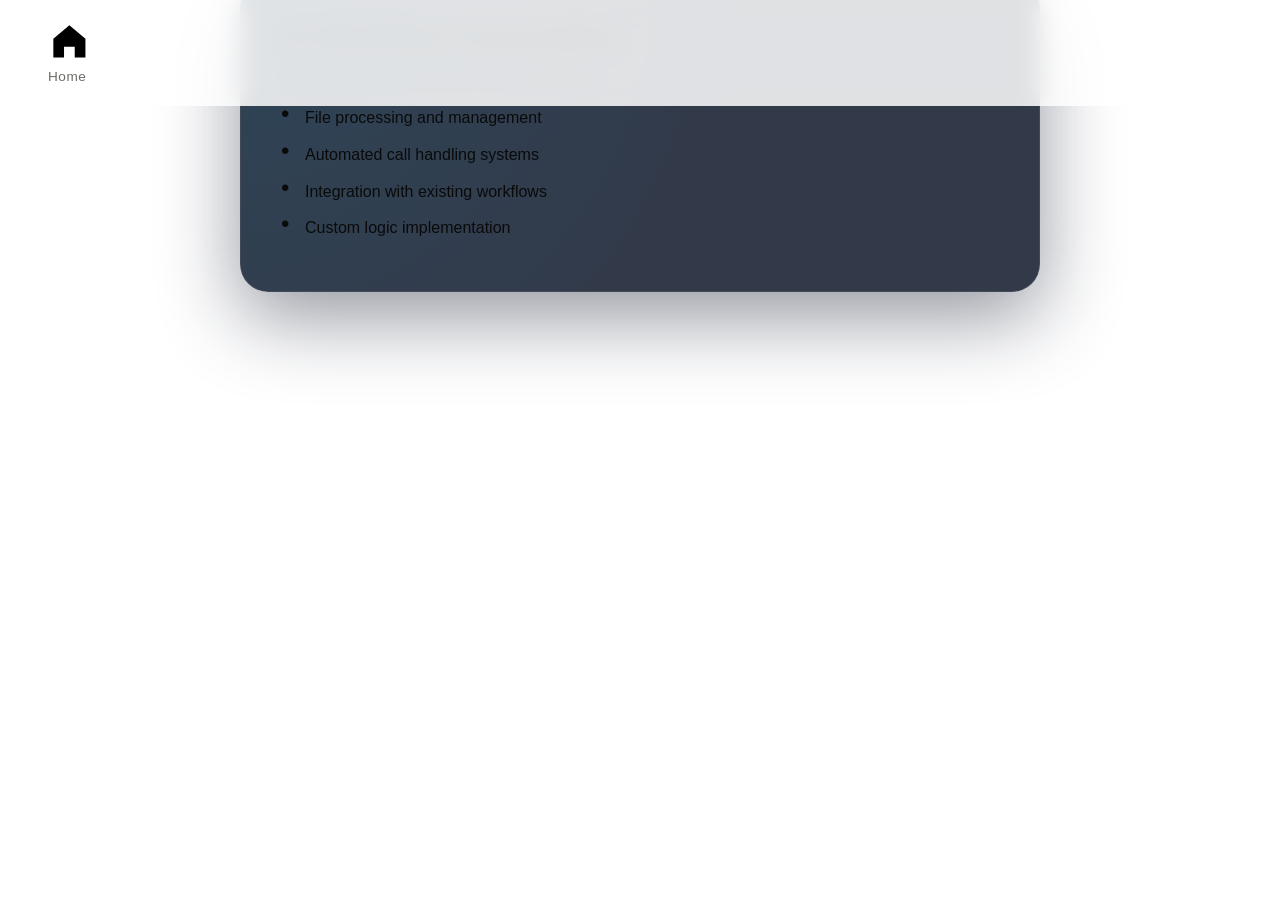
<file: booking.html>
<!DOCTYPE html>
<html lang="en">

<head>
    <meta charset="UTF-8">
    <meta name="viewport" content="width=device-width, initial-scale=1.0">
    <title>Book a Call | Vishnu Viswanath</title>
    <link rel="icon" type="image/svg+xml"
        href="data:image/svg+xml,%3Csvg xmlns='http://www.w3.org/2000/svg' viewBox='0 0 100 100'%3E%3Cdefs%3E%3ClinearGradient id='vGrad' x1='0%25' y1='0%25' x2='100%25' y2='100%25'%3E%3Cstop offset='0%25' style='stop-color:%2300BFFF'/%3E%3Cstop offset='100%25' style='stop-color:%234169E1'/%3E%3C/linearGradient%3E%3C/defs%3E%3Ctext x='50' y='78' font-family='Arial, sans-serif' font-size='80' font-weight='bold' fill='url(%23vGrad)' text-anchor='middle'%3EV%3C/text%3E%3C/svg%3E">
    <link rel="stylesheet" href="style.css">
    <link rel="preconnect" href="https://fonts.googleapis.com">
    <link rel="preconnect" href="https://fonts.gstatic.com" crossorigin>
    <link href="https://fonts.googleapis.com/css2?family=Poppins:wght@300;400;600;700&display=swap" rel="stylesheet">
    <style>
        /* Embedded styles for booking page specific tweaks */
        .booking-hero {
            padding-top: 120px;
            min-height: auto;
            align-items: flex-start;
            flex-direction: column;
            text-align: center;
        }

        .booking-content {
            width: 100%;
            max-width: 900px;
            margin: 0 auto;
        }

        .service-card {
            background: rgba(15, 23, 42, 0.85);
            border: 1px solid rgba(255, 255, 255, 0.08);
            border-radius: 28px;
            padding: 2.5rem;
            margin: 2rem auto;
            text-align: left;
            box-shadow: 0 25px 80px rgba(15, 23, 42, 0.45);
            position: relative;
            overflow: hidden;
            max-width: 800px;
        }

        .service-card::before {
            content: "";
            position: absolute;
            inset: 0;
            background: radial-gradient(circle at top left, rgba(0, 210, 255, 0.1), transparent 60%);
            opacity: 0.8;
            pointer-events: none;
        }

        .service-title {
            color: var(--primary-color);
            font-size: 1.8rem;
            margin-bottom: 1rem;
        }

        .service-list {
            list-style: none;
            color: var(--text-muted);
            line-height: 1.8;
        }

        .service-list li {
            position: relative;
            padding-left: 1.5rem;
            margin-bottom: 0.5rem;
        }

        .service-list li::before {
            content: "•";
            color: var(--primary-color);
            position: absolute;
            left: 0;
            font-size: 1.5rem;
            line-height: 1;
            top: -2px;
        }

        .calendly-container {
            margin-top: 3rem;
            min-height: 700px;
            /* Ensure enough height for the widget */
            border-radius: 20px;
            overflow: hidden;
            background: rgba(255, 255, 255, 0.02);
            border: 1px solid rgba(255, 255, 255, 0.05);
        }
    </style>
</head>

<body>

    <div class="hero-background">
        <div class="matrix-grid"></div>
        <div class="orb orb-one"></div>
        <div class="orb orb-two"></div>
    </div>

    <!-- Reusing Navbar from index.html -->
    <nav class="navbar" aria-label="Primary">
        <ul class="nav-links">
            <li>
                <a href="index.html">
                    <span class="nav-icon" aria-hidden="true">
                        <svg viewBox="0 0 24 24" focusable="false">
                            <path d="M3 10.5 12 3l9 7.5V21h-6v-6h-6v6H3Z" />
                        </svg>
                    </span>
                    <span class="nav-label">Home</span>
                </a>
            </li>
        </ul>
    </nav>

    <section class="hero booking-hero">
        <div class="section-heading">
            <p class="eyebrow">Collaboration</p>
            <h2>Book a Strategy Call</h2>
            <p>Select a time slot below to discuss your project requirements.</p>
        </div>

        <div class="booking-content">
            <div class="service-card">
                <h3 class="service-title">AI Workflow Automation</h3>
                <p style="margin-bottom: 1rem; color: var(--text-color);">Comprehensive automation setup including:</p>
                <ul class="service-list">
                    <li>File processing and management</li>
                    <li>Automated call handling systems</li>
                    <li>Integration with existing workflows</li>
                    <li>Custom logic implementation</li>
                </ul>
            </div>

            <!-- Calendly inline widget begin -->
            <!-- 
                IMPORTANT: Replace the 'url' property below with your actual Calendly event link.
                Example: href="https://calendly.com/yourname/ai-automation-call" 
            -->
            <div class="calendly-inline-widget" data-url="https://calendly.com/vishnu-viswanath-mm/30min"
                style="min-width:320px;height:700px;"></div>
            <script type="text/javascript" src="https://assets.calendly.com/assets/external/widget.js" async></script>
            <!-- Calendly inline widget end -->
        </div>
    </section>

</body>

</html>
</file>
<file: style.css>
:root {
  --black: #0a0a0a;
  --white: #ffffff;
  --off-white: #f7f7f5;
  --light-gray: #efefed;
  --mid-gray: #c8c8c4;
  --dark-gray: #6b6b66;
  --accent: #1a1aff;
  --accent-light: #e8e8ff;
  --accent-mid: #4444ff;
  --mono: 'Space Mono', monospace;
  --sans: 'DynaPuff', sans-serif;
}

*, *::before, *::after { margin: 0; padding: 0; box-sizing: border-box; }

html { scroll-behavior: smooth; }

body {
  font-family: var(--sans);
  background: var(--white);
  color: var(--black);
  overflow-x: hidden;
}

body.is-loading { overflow: hidden; }

/* ── PRELOADER ── */
#preloader {
  position: fixed;
  inset: 0;
  z-index: 9999;
  pointer-events: all;
}

.pre-top,
.pre-bottom {
  position: absolute;
  left: 0;
  width: 100%;
  height: 50%;
  background: var(--black);
}
.pre-top    { top: 0; transform-origin: top; }
.pre-bottom { bottom: 0; transform-origin: bottom; }

.pre-center {
  position: absolute;
  inset: 0;
  display: flex;
  flex-direction: column;
  align-items: center;
  justify-content: center;
  gap: 1.5rem;
  z-index: 2;
}

.pre-logo {
  font-family: var(--mono);
  font-size: clamp(2.5rem, 8vw, 5rem);
  font-weight: 700;
  color: var(--white);
  letter-spacing: -0.02em;
  line-height: 1;
}
.pre-logo span { color: var(--accent); }

.pre-terminal {
  display: flex;
  flex-direction: column;
  align-items: flex-start;
  gap: 0.35rem;
  min-width: 260px;
}

.pre-line {
  font-family: var(--sans);
  font-size: clamp(0.85rem, 2vw, 1rem);
  letter-spacing: 0.01em;
  color: rgba(255,255,255,0.5);
  display: block;
  min-height: 1.2em;
  white-space: nowrap;
  overflow: hidden;
}
.pre-line:last-of-type {
  color: rgba(255,255,255,0.9);
}

.pre-cursor {
  font-family: var(--mono);
  font-size: 0.72rem;
  color: var(--accent);
  animation: blink 0.7s step-end infinite;
  line-height: 1;
  display: block;
}
@keyframes blink {
  0%, 100% { opacity: 1; }
  50% { opacity: 0; }
}

.pre-bar-wrap {
  width: clamp(200px, 30vw, 340px);
  height: 2px;
  background: rgba(255,255,255,0.1);
  overflow: hidden;
}

.pre-bar {
  height: 100%;
  width: 0%;
  background: var(--accent);
  transition: width 0.05s linear;
}

.pre-pct {
  font-family: var(--mono);
  font-size: 0.65rem;
  letter-spacing: 0.14em;
  color: rgba(255,255,255,0.25);
}

/* ── NAV ── */
nav {
  position: fixed;
  top: 0; left: 0; right: 0;
  z-index: 100;
  display: flex;
  justify-content: space-between;
  align-items: center;
  padding: 1.25rem 3rem;
  background: rgba(255,255,255,0.85);
  backdrop-filter: blur(12px);
  border-bottom: 1px solid transparent;
  transition: border-color 0.3s;
}
nav.scrolled { border-color: var(--light-gray); }

.nav-logo {
  font-family: var(--mono);
  font-size: 0.85rem;
  font-weight: 700;
  letter-spacing: 0.08em;
  color: var(--black);
  text-decoration: none;
}
.nav-logo span { color: var(--accent); }

.nav-links {
  display: flex;
  gap: 2.5rem;
  list-style: none;
}
.nav-links a {
  font-size: 0.85rem;
  font-weight: 500;
  letter-spacing: 0.04em;
  color: var(--dark-gray);
  text-decoration: none;
  transition: color 0.2s;
}
.nav-links a:hover { color: var(--black); }

.nav-cta {
  font-family: var(--mono);
  font-size: 0.78rem;
  font-weight: 700;
  letter-spacing: 0.06em;
  padding: 0.55rem 1.2rem;
  background: var(--black);
  color: var(--white);
  border: none;
  cursor: pointer;
  text-decoration: none;
  transition: background 0.2s;
}
.nav-cta:hover { background: var(--accent); }

/* ── HAMBURGER ── */
.nav-hamburger {
  display: none;
  flex-direction: column;
  justify-content: center;
  gap: 5px;
  width: 36px;
  height: 36px;
  background: none;
  border: none;
  cursor: pointer;
  padding: 4px;
}
.nav-hamburger span {
  display: block;
  width: 100%;
  height: 2px;
  background: var(--black);
  transition: transform 0.25s, opacity 0.25s;
}

/* ── MOBILE MENU ── */
.mobile-menu {
  position: fixed;
  inset: 0;
  z-index: 200;
  background: var(--black);
  display: flex;
  flex-direction: column;
  align-items: flex-start;
  justify-content: center;
  padding: 3rem 2rem;
  transform: translateX(100%);
  transition: transform 0.35s cubic-bezier(0.4,0,0.2,1);
}
.mobile-menu.open { transform: translateX(0); }

.mobile-menu-close {
  position: absolute;
  top: 1.25rem;
  right: 1.25rem;
  background: none;
  border: none;
  color: rgba(255,255,255,0.5);
  font-size: 1.25rem;
  cursor: pointer;
  padding: 0.5rem;
  transition: color 0.2s;
}
.mobile-menu-close:hover { color: var(--white); }

.mobile-nav-links {
  list-style: none;
  display: flex;
  flex-direction: column;
  gap: 0;
  width: 100%;
  margin-bottom: 2.5rem;
}
.mobile-nav-links li a {
  display: block;
  font-size: clamp(1.6rem, 7vw, 2.2rem);
  font-weight: 700;
  color: rgba(255,255,255,0.75);
  text-decoration: none;
  letter-spacing: -0.01em;
  padding: 0.5rem 0;
  border-bottom: 1px solid rgba(255,255,255,0.07);
  transition: color 0.2s;
}
.mobile-nav-links li a:hover { color: var(--white); }

.mobile-menu-cta {
  font-family: var(--mono);
  font-size: 0.8rem;
  font-weight: 700;
  letter-spacing: 0.08em;
  padding: 0.85rem 2rem;
  background: var(--accent);
  color: var(--white);
  text-decoration: none;
  transition: background 0.2s;
}
.mobile-menu-cta:hover { background: var(--accent-mid); }

/* ── HERO ── */
.hero {
  position: relative;
  width: 100%;
  height: 100vh;
  min-height: 700px;
  display: flex;
  flex-direction: column;
  justify-content: center;
  align-items: center;
  overflow: hidden;
}

.hero-bg {
  position: absolute;
  inset: 0;
  background-image: url('assets/herobackground.jpg');
  background-size: cover;
  background-position: center;
  background-repeat: no-repeat;
}
.hero-bg::after {
  content: '';
  position: absolute;
  inset: 0;
  background: linear-gradient(
    to bottom,
    rgba(255,255,255,0.08) 0%,
    rgba(10,10,10,0.55) 60%,
    rgba(10,10,10,0.88) 100%
  );
}

.hero-content {
  position: relative;
  z-index: 2;
  width: 100%;
  padding: 0 3rem 5rem;
  display: flex;
  flex-direction: column;
  align-items: center;
  text-align: center;
}

.hero-tag {
  display: inline-block;
  font-family: var(--mono);
  font-size: 0.72rem;
  letter-spacing: 0.14em;
  text-transform: uppercase;
  color: rgba(255,255,255,0.6);
  margin-bottom: 1.25rem;
}

.hero-name {
  font-size: clamp(3rem, 7vw, 6rem);
  font-weight: 700;
  line-height: 1.02;
  color: var(--white);
  letter-spacing: -0.02em;
  margin-bottom: 1rem;
}

.hero-tagline {
  font-size: clamp(1rem, 2vw, 1.3rem);
  font-weight: 400;
  color: rgba(255,255,255,0.75);
  max-width: 520px;
  line-height: 1.55;
  margin-bottom: 2.25rem;
}

.hero-actions {
  display: flex;
  gap: 1rem;
  align-items: center;
  justify-content: center;
  flex-wrap: wrap;
}

.btn-primary {
  font-family: var(--mono);
  font-size: 0.8rem;
  font-weight: 700;
  letter-spacing: 0.07em;
  padding: 0.85rem 2rem;
  background: var(--white);
  color: var(--black);
  text-decoration: none;
  transition: background 0.2s, color 0.2s;
}
.btn-primary:hover { background: var(--accent); color: var(--white); }

.btn-ghost {
  font-family: var(--mono);
  font-size: 0.8rem;
  font-weight: 700;
  letter-spacing: 0.07em;
  padding: 0.85rem 2rem;
  background: transparent;
  color: rgba(255,255,255,0.75);
  border: 1px solid rgba(255,255,255,0.3);
  text-decoration: none;
  transition: border-color 0.2s, color 0.2s;
}
.btn-ghost:hover { border-color: var(--white); color: var(--white); }

.hero-scroll {
  position: absolute;
  bottom: 2rem;
  right: 3rem;
  z-index: 2;
  display: flex;
  flex-direction: column;
  align-items: center;
  gap: 0.5rem;
  color: rgba(255,255,255,0.45);
  font-family: var(--mono);
  font-size: 0.65rem;
  letter-spacing: 0.12em;
  text-transform: uppercase;
}
.hero-scroll-line {
  width: 1px;
  height: 48px;
  background: rgba(255,255,255,0.3);
  animation: scrollLine 2s ease-in-out infinite;
}
@keyframes scrollLine {
  0%, 100% { transform: scaleY(1); opacity: 0.3; }
  50% { transform: scaleY(0.4); opacity: 0.8; }
}

/* ── SECTION UTILS ── */
section { padding: 7rem 3rem; }

.section-label {
  font-family: var(--mono);
  font-size: 0.7rem;
  letter-spacing: 0.16em;
  text-transform: uppercase;
  color: var(--accent);
  margin-bottom: 0.75rem;
}

.section-title {
  font-size: clamp(1.8rem, 3.5vw, 2.8rem);
  font-weight: 700;
  letter-spacing: -0.02em;
  line-height: 1.1;
  color: var(--black);
  margin-bottom: 1rem;
}

.section-sub {
  font-size: 1.05rem;
  color: var(--dark-gray);
  line-height: 1.65;
  max-width: 520px;
}

.divider {
  width: 100%;
  height: 1px;
  background: var(--light-gray);
}

/* ── STATS BAR ── */
.stats-bar {
  background: var(--black);
  padding: 2.5rem 3rem;
  display: flex;
  justify-content: space-around;
  align-items: center;
  flex-wrap: wrap;
  gap: 2rem;
}

.stat-item {
  text-align: center;
}

.stat-number {
  font-family: var(--mono);
  font-size: clamp(2rem, 4vw, 3rem);
  font-weight: 700;
  color: var(--white);
  line-height: 1;
}
.stat-number span { color: var(--accent-mid); }

.stat-label {
  font-size: 0.78rem;
  color: var(--mid-gray);
  letter-spacing: 0.06em;
  margin-top: 0.4rem;
  text-transform: uppercase;
}

/* ── EXPERIENCE ── */
.experience-list {
  display: flex;
  flex-direction: column;
  gap: 1px;
  background: var(--light-gray);
  border: 1px solid var(--light-gray);
  margin-top: 3.5rem;
}

.exp-row {
  background: var(--white);
  padding: 1.75rem 2rem;
  display: grid;
  grid-template-columns: 120px 1fr auto;
  gap: 2rem;
  align-items: start;
  transition: background 0.2s;
}
.exp-row:hover { background: var(--off-white); }

.exp-period {
  font-family: var(--mono);
  font-size: 0.68rem;
  color: var(--mid-gray);
  letter-spacing: 0.06em;
  line-height: 1.5;
  padding-top: 0.15rem;
}

.exp-title {
  font-size: 1rem;
  font-weight: 700;
  color: var(--black);
  margin-bottom: 0.2rem;
}
.exp-company {
  font-family: var(--mono);
  font-size: 0.72rem;
  color: var(--accent);
  letter-spacing: 0.08em;
  text-transform: uppercase;
  margin-bottom: 0.35rem;
}
.exp-location {
  font-size: 0.78rem;
  color: var(--dark-gray);
}

.exp-desc {
  font-size: 0.82rem;
  color: var(--dark-gray);
  line-height: 1.65;
  margin-top: 0.6rem;
  max-width: 580px;
}

.exp-roles {
  display: flex;
  flex-direction: column;
  gap: 0.2rem;
  margin-bottom: 0.25rem;
}
.exp-role-line {
  font-family: var(--mono);
  font-size: 0.68rem;
  color: var(--mid-gray);
  letter-spacing: 0.04em;
}
.exp-role-line strong {
  color: var(--dark-gray);
  font-weight: 600;
}

.exp-type {
  font-family: var(--mono);
  font-size: 0.65rem;
  letter-spacing: 0.08em;
  padding: 0.25rem 0.6rem;
  background: var(--off-white);
  color: var(--dark-gray);
  border: 1px solid var(--light-gray);
  white-space: nowrap;
  height: fit-content;
}
.exp-type.current {
  background: var(--accent-light);
  color: var(--accent);
  border-color: var(--accent-light);
}

/* ── STACK SECTION ── */
.stack-section { background: var(--off-white); }

.stack-header {
  display: flex;
  justify-content: space-between;
  align-items: flex-end;
  margin-bottom: 3.5rem;
  flex-wrap: wrap;
  gap: 1.5rem;
}

.stack-diagram {
  display: grid;
  grid-template-columns: 1fr 1fr 1fr 1fr;
  gap: 1px;
  background: var(--light-gray);
  border: 1px solid var(--light-gray);
}

.stack-layer {
  background: var(--white);
  padding: 2rem 1.75rem;
  position: relative;
  transition: background 0.25s;
}
.stack-layer:hover { background: var(--accent-light); }

.stack-layer-label {
  font-family: var(--mono);
  font-size: 0.65rem;
  letter-spacing: 0.14em;
  text-transform: uppercase;
  color: var(--accent);
  margin-bottom: 0.85rem;
}

.stack-layer-title {
  font-size: 1rem;
  font-weight: 700;
  color: var(--black);
  margin-bottom: 1.1rem;
  line-height: 1.2;
}

.stack-tags {
  display: flex;
  flex-direction: column;
  gap: 0.45rem;
}

.stack-tag {
  font-family: var(--mono);
  font-size: 0.72rem;
  color: var(--dark-gray);
  display: flex;
  align-items: center;
  gap: 0.5rem;
}
.stack-tag::before {
  content: '';
  display: inline-block;
  width: 5px;
  height: 5px;
  background: var(--accent);
  border-radius: 50%;
  flex-shrink: 0;
}

/* ── PROJECTS ── */
.projects-grid {
  display: grid;
  grid-template-columns: 1fr 1fr;
  gap: 1.5rem;
  margin-top: 3.5rem;
}

.project-card {
  border: 1px solid var(--light-gray);
  padding: 2.25rem;
  position: relative;
  overflow: hidden;
  transition: border-color 0.25s, transform 0.25s;
  cursor: default;
}
.project-card:hover {
  border-color: var(--accent);
  transform: translateY(-3px);
}
.project-card::before {
  content: '';
  position: absolute;
  top: 0; left: 0;
  width: 3px;
  height: 0;
  background: var(--accent);
  transition: height 0.3s;
}
.project-card:hover::before { height: 100%; }

.project-type {
  font-family: var(--mono);
  font-size: 0.65rem;
  letter-spacing: 0.14em;
  text-transform: uppercase;
  color: var(--accent);
  margin-bottom: 0.75rem;
}

.project-title {
  font-size: 1.25rem;
  font-weight: 700;
  color: var(--black);
  margin-bottom: 0.5rem;
  letter-spacing: -0.01em;
}

.project-desc {
  font-size: 0.9rem;
  color: var(--dark-gray);
  line-height: 1.65;
  margin-bottom: 1.5rem;
}

.project-meta {
  display: flex;
  flex-wrap: wrap;
  gap: 0.5rem;
}

.project-pill {
  font-family: var(--mono);
  font-size: 0.65rem;
  letter-spacing: 0.06em;
  padding: 0.3rem 0.7rem;
  background: var(--off-white);
  color: var(--dark-gray);
  border: 1px solid var(--light-gray);
}

.project-outcome {
  margin-top: 1.25rem;
  padding-top: 1.25rem;
  border-top: 1px solid var(--light-gray);
  font-size: 0.85rem;
  color: var(--black);
  font-weight: 500;
}
.project-outcome span {
  font-family: var(--mono);
  color: var(--accent);
}

/* ── PET PROJECTS ── */
.pet-projects-section { background: var(--off-white); }

.pet-projects-grid {
  display: grid;
  grid-template-columns: 1fr 1fr;
  gap: 1.5rem;
  margin-top: 3.5rem;
}

.pet-card {
  background: var(--white);
  border: 1px solid var(--light-gray);
  padding: 2.5rem;
  position: relative;
  overflow: hidden;
  transition: border-color 0.25s, transform 0.25s;
}
.pet-card:hover {
  border-color: var(--accent);
  transform: translateY(-3px);
}
.pet-card::before {
  content: '';
  position: absolute;
  top: 0; left: 0;
  width: 100%;
  height: 3px;
  background: var(--accent);
  transform: scaleX(0);
  transform-origin: left;
  transition: transform 0.3s;
}
.pet-card:hover::before { transform: scaleX(1); }

.pet-logo-wrap {
  height: 44px;
  display: flex;
  align-items: center;
  margin-bottom: 1.5rem;
}
.pet-logo-wrap img {
  max-height: 44px;
  max-width: 180px;
  object-fit: contain;
  object-position: left center;
}
.pet-logo-fallback {
  font-family: var(--mono);
  font-size: 1.1rem;
  font-weight: 700;
  color: var(--black);
  letter-spacing: -0.01em;
}

.pet-type {
  font-family: var(--mono);
  font-size: 0.65rem;
  letter-spacing: 0.14em;
  text-transform: uppercase;
  color: var(--accent);
  margin-bottom: 0.6rem;
}

.pet-title {
  font-size: 1.3rem;
  font-weight: 700;
  color: var(--black);
  letter-spacing: -0.01em;
  margin-bottom: 0.6rem;
}

.pet-tagline {
  font-size: 0.9rem;
  font-weight: 500;
  color: var(--dark-gray);
  margin-bottom: 1rem;
  font-style: italic;
}

.pet-desc {
  font-size: 0.88rem;
  color: var(--dark-gray);
  line-height: 1.7;
  margin-bottom: 1.5rem;
}

.pet-features {
  display: flex;
  flex-direction: column;
  gap: 0.45rem;
  margin-bottom: 1.5rem;
}
.pet-feature {
  font-family: var(--mono);
  font-size: 0.72rem;
  color: var(--dark-gray);
  display: flex;
  align-items: flex-start;
  gap: 0.5rem;
}
.pet-feature::before {
  content: '→';
  color: var(--accent);
  flex-shrink: 0;
}

.pet-footer {
  display: flex;
  justify-content: space-between;
  align-items: center;
  padding-top: 1.25rem;
  border-top: 1px solid var(--light-gray);
}
.pet-pills { display: flex; flex-wrap: wrap; gap: 0.4rem; }
.pet-link {
  font-family: var(--mono);
  font-size: 0.72rem;
  font-weight: 700;
  letter-spacing: 0.06em;
  color: var(--accent);
  text-decoration: none;
  white-space: nowrap;
}
.pet-link:hover { text-decoration: underline; }

/* ── HOW I WORK ── */
.process-section { background: var(--off-white); }

.process-steps {
  display: grid;
  grid-template-columns: repeat(5, 1fr);
  gap: 1px;
  background: var(--light-gray);
  margin-top: 3.5rem;
  border: 1px solid var(--light-gray);
}

.process-step {
  background: var(--white);
  padding: 2rem 1.5rem;
  position: relative;
  transition: background 0.25s;
}
.process-step:hover { background: var(--accent-light); }

.process-number {
  font-family: var(--mono);
  font-size: 2.5rem;
  font-weight: 700;
  color: var(--light-gray);
  line-height: 1;
  margin-bottom: 1rem;
}

.process-step-title {
  font-size: 1rem;
  font-weight: 700;
  color: var(--black);
  margin-bottom: 0.5rem;
}

.process-step-desc {
  font-size: 0.82rem;
  color: var(--dark-gray);
  line-height: 1.6;
}

/* ── ABOUT + COMPANIES ── */
.about-grid {
  display: grid;
  grid-template-columns: 1fr 1fr;
  gap: 5rem;
  align-items: start;
}

.about-text p {
  font-size: 1.05rem;
  color: var(--dark-gray);
  line-height: 1.75;
  margin-bottom: 1.25rem;
}
.about-text p strong { color: var(--black); }

.companies-list {
  display: flex;
  flex-direction: column;
  gap: 1px;
  background: var(--light-gray);
  border: 1px solid var(--light-gray);
  margin-top: 3rem;
}

.company-row {
  background: var(--white);
  padding: 1.75rem 2rem;
  display: flex;
  align-items: flex-start;
  gap: 1.5rem;
  transition: background 0.2s;
  text-decoration: none;
  color: inherit;
}
.company-row:hover { background: var(--off-white); }

.company-icon {
  width: 80px;
  height: 40px;
  display: flex;
  align-items: center;
  justify-content: center;
  flex-shrink: 0;
}
.company-icon img {
  max-width: 80px;
  max-height: 40px;
  object-fit: contain;
  object-position: left center;
}
.company-icon-fallback {
  font-family: var(--mono);
  font-size: 0.75rem;
  font-weight: 700;
  color: var(--white);
  background: var(--accent);
  width: 40px;
  height: 40px;
  display: flex;
  align-items: center;
  justify-content: center;
  letter-spacing: 0.04em;
}

.company-name {
  font-size: 0.95rem;
  font-weight: 700;
  color: var(--black);
  margin-bottom: 0.2rem;
}
.company-role {
  font-family: var(--mono);
  font-size: 0.7rem;
  color: var(--accent);
  letter-spacing: 0.08em;
  text-transform: uppercase;
  margin-bottom: 0.4rem;
}
.company-desc {
  font-size: 0.82rem;
  color: var(--dark-gray);
  line-height: 1.55;
}

/* ── OTHER SKILLS ── */
.other-skills-section { background: var(--off-white); }

.skills-columns {
  display: grid;
  grid-template-columns: repeat(4, 1fr);
  gap: 1.5rem;
  margin-top: 3.5rem;
}

.skill-group {
  background: var(--white);
  border: 1px solid var(--light-gray);
  padding: 1.75rem;
}

.skill-group-title {
  font-size: 0.82rem;
  font-weight: 700;
  color: var(--black);
  letter-spacing: 0.02em;
  margin-bottom: 1rem;
  padding-bottom: 0.75rem;
  border-bottom: 1px solid var(--light-gray);
}

.skill-list {
  list-style: none;
  display: flex;
  flex-direction: column;
  gap: 0.5rem;
}

.skill-list li {
  font-family: var(--mono);
  font-size: 0.72rem;
  color: var(--dark-gray);
  display: flex;
  align-items: center;
  gap: 0.5rem;
}
.skill-list li::before {
  content: '·';
  color: var(--mid-gray);
  font-size: 0.65rem;
}

/* ── CONTACT ── */
.contact-section {
  background: var(--black);
  padding: 7rem 3rem;
  display: grid;
  grid-template-columns: 1fr 1fr;
  gap: 5rem;
  align-items: center;
}

.contact-heading {
  font-size: clamp(2rem, 4vw, 3.5rem);
  font-weight: 700;
  color: var(--white);
  letter-spacing: -0.02em;
  line-height: 1.1;
}
.contact-heading span { color: var(--accent-mid); }

.contact-sub {
  font-size: 1rem;
  color: var(--mid-gray);
  line-height: 1.7;
  margin-top: 1rem;
}

.contact-links {
  display: flex;
  flex-direction: column;
  gap: 1px;
  background: rgba(255,255,255,0.08);
}

.contact-link {
  display: flex;
  align-items: center;
  justify-content: space-between;
  padding: 1.25rem 1.5rem;
  background: rgba(255,255,255,0.04);
  text-decoration: none;
  transition: background 0.2s;
}
.contact-link:hover { background: rgba(26,26,255,0.25); }

.contact-link-label {
  font-family: var(--mono);
  font-size: 0.7rem;
  letter-spacing: 0.12em;
  text-transform: uppercase;
  color: var(--mid-gray);
}

.contact-link-value {
  font-size: 0.95rem;
  font-weight: 600;
  color: var(--white);
}

.contact-link-arrow {
  color: var(--accent-mid);
  font-size: 1rem;
}

/* ── FOOTER ── */
/* ── GITHUB PAGE ── */
.github-page-section {
  min-height: 100vh;
  background: var(--black);
  color: var(--white);
  padding: 8rem 3rem 5rem;
  max-width: 1100px;
  margin: 0 auto;
}

.github-page-header {
  margin-bottom: 3.5rem;
}

.github-page-header .section-label { color: rgba(255,255,255,0.4); }
.github-page-header .section-title { color: var(--white); margin-bottom: 0.75rem; }
.github-page-header .section-sub { color: rgba(255,255,255,0.5); margin-bottom: 1.5rem; }

.github-profile-badge {
  display: inline-flex;
  align-items: center;
  gap: 0.5rem;
  font-family: var(--mono);
  font-size: 0.78rem;
  font-weight: 700;
  letter-spacing: 0.06em;
  color: var(--white);
  text-decoration: none;
  border: 1px solid rgba(255,255,255,0.2);
  padding: 0.5rem 1rem;
  transition: border-color 0.2s, color 0.2s;
}
.github-profile-badge:hover { border-color: var(--accent); color: var(--accent); }

.github-blocks {
  display: flex;
  flex-direction: column;
  gap: 2.5rem;
}

.github-block-label {
  font-family: var(--mono);
  font-size: 0.7rem;
  letter-spacing: 0.1em;
  color: rgba(255,255,255,0.35);
  text-transform: uppercase;
  margin-bottom: 1rem;
}

.github-block-img-wrap {
  border: 1px solid rgba(255,255,255,0.08);
  border-radius: 4px;
  overflow: hidden;
  background: #0d1117;
  padding: 1.5rem;
}

.github-block-img-wrap--center {
  display: flex;
  justify-content: center;
}

.github-block-img-wrap img {
  width: 100%;
  height: auto;
  display: block;
}

.github-block-img-wrap--center img {
  width: auto;
  max-width: 500px;
}

/* ── FOOTER GITHUB LINK ── */
.footer-github-link {
  color: rgba(255,255,255,0.4);
  text-decoration: none;
  transition: color 0.2s;
}
.footer-github-link:hover { color: var(--accent); }

footer {
  background: var(--black);
  border-top: 1px solid rgba(255,255,255,0.06);
  padding: 1.5rem 3rem;
  display: flex;
  justify-content: space-between;
  align-items: center;
}

footer span {
  font-family: var(--mono);
  font-size: 0.7rem;
  color: rgba(255,255,255,0.25);
  letter-spacing: 0.06em;
}

/* ── SCROLL ANIMATIONS ── */
.reveal {
  opacity: 0;
  transform: translateY(28px);
  transition: opacity 0.65s ease, transform 0.65s ease;
}
.reveal.visible {
  opacity: 1;
  transform: translateY(0);
}

/* ── RESPONSIVE ── */
@media (max-width: 900px) {
  nav { padding: 1rem 1.5rem; }
  .nav-links { display: none; }
  .nav-hamburger { display: flex; }
  section { padding: 4.5rem 1.5rem; }
  .hero-content { padding: 0 1.5rem 3rem; }
  .hero-scroll { right: 1.5rem; }
  .stack-diagram { grid-template-columns: 1fr 1fr; }
  .projects-grid { grid-template-columns: 1fr; }
  .process-steps { grid-template-columns: 1fr 1fr; }
  .about-grid { grid-template-columns: 1fr; gap: 2.5rem; }
  .skills-columns { grid-template-columns: 1fr 1fr; }
  .contact-section { grid-template-columns: 1fr; gap: 3rem; }
  .stats-bar { padding: 2rem 1.5rem; }
  footer { flex-direction: column; gap: 0.5rem; text-align: center; }
}

@media (max-width: 700px) {
  .exp-row { grid-template-columns: 1fr; gap: 0.5rem; }
  .exp-type { align-self: flex-start; }
  .pet-projects-grid { grid-template-columns: 1fr; }
}

@media (max-width: 560px) {
  .stack-diagram { grid-template-columns: 1fr; }
  .process-steps { grid-template-columns: 1fr; }
  .skills-columns { grid-template-columns: 1fr; }
}

/* ── MOBILE (≤480px) ── */
@media (max-width: 480px) {
  /* Nav */
  nav { padding: 0.85rem 1.25rem; }
  .nav-cta { display: none; }

  /* Hero */
  .hero { min-height: 100svh; }
  .hero-bg { background-position: left center; }
  .hero-content { padding: 0 1.25rem 4rem; }
  .hero-name { font-size: clamp(2.6rem, 13vw, 4rem); }
  .hero-tagline { font-size: 0.95rem; }
  .btn-primary, .btn-ghost { padding: 0.75rem 1.5rem; font-size: 0.75rem; width: 100%; text-align: center; }
  .hero-actions { flex-direction: column; width: 100%; max-width: 280px; }
  .hero-scroll { display: none; }

  /* Stats */
  .stats-bar {
    padding: 1.75rem 1.25rem;
    gap: 1.5rem;
    justify-content: center;
  }
  .stat-item { min-width: calc(50% - 1.5rem); }
  .stat-number { font-size: clamp(1.75rem, 8vw, 2.5rem); }

  /* Sections */
  section { padding: 3.5rem 1.25rem; }
  .section-title { font-size: clamp(1.6rem, 7vw, 2.2rem); }

  /* Experience */
  .experience-list { margin-top: 2.5rem; }
  .exp-row { padding: 1.25rem; gap: 0.75rem; }

  /* Stack */
  .stack-section { padding: 3.5rem 1.25rem; }
  .stack-header { margin-bottom: 2rem; flex-direction: column; align-items: flex-start; }
  .stack-layer { padding: 1.5rem 1.25rem; }

  /* Projects */
  .projects-grid { margin-top: 2rem; gap: 1rem; }
  .project-card { padding: 1.5rem; }

  /* Pet projects */
  .pet-projects-section { padding: 3.5rem 1.25rem; }
  .pet-projects-grid { margin-top: 2rem; gap: 1rem; }
  .pet-card { padding: 1.75rem 1.25rem; }
  .pet-footer { flex-direction: column; align-items: flex-start; gap: 1rem; }

  /* Process */
  .process-section { padding: 3.5rem 1.25rem; }
  .process-steps { margin-top: 2rem; }
  .process-step { padding: 1.5rem 1.25rem; }

  /* About */
  .about-grid { gap: 2rem; }
  .companies-list { margin-top: 1.5rem; }
  .company-row { padding: 1.25rem; gap: 1rem; }

  /* Skills */
  .other-skills-section { padding: 3.5rem 1.25rem; }
  .skills-columns { margin-top: 2rem; gap: 1rem; }

  /* Emerging skills strip */
  .other-skills-section .reveal[style*="margin-top:2.5rem"] {
    padding: 1.25rem !important;
  }

  /* Contact */
  .contact-section { padding: 4rem 1.25rem; gap: 2rem; }
  .contact-heading { font-size: clamp(2rem, 10vw, 3rem); }
  .contact-link { padding: 1rem 1.25rem; flex-wrap: wrap; gap: 0.35rem; }
  .contact-link-value { font-size: 0.82rem; word-break: break-all; }

  /* Footer */
  footer { padding: 1.25rem; }
}
</file>
